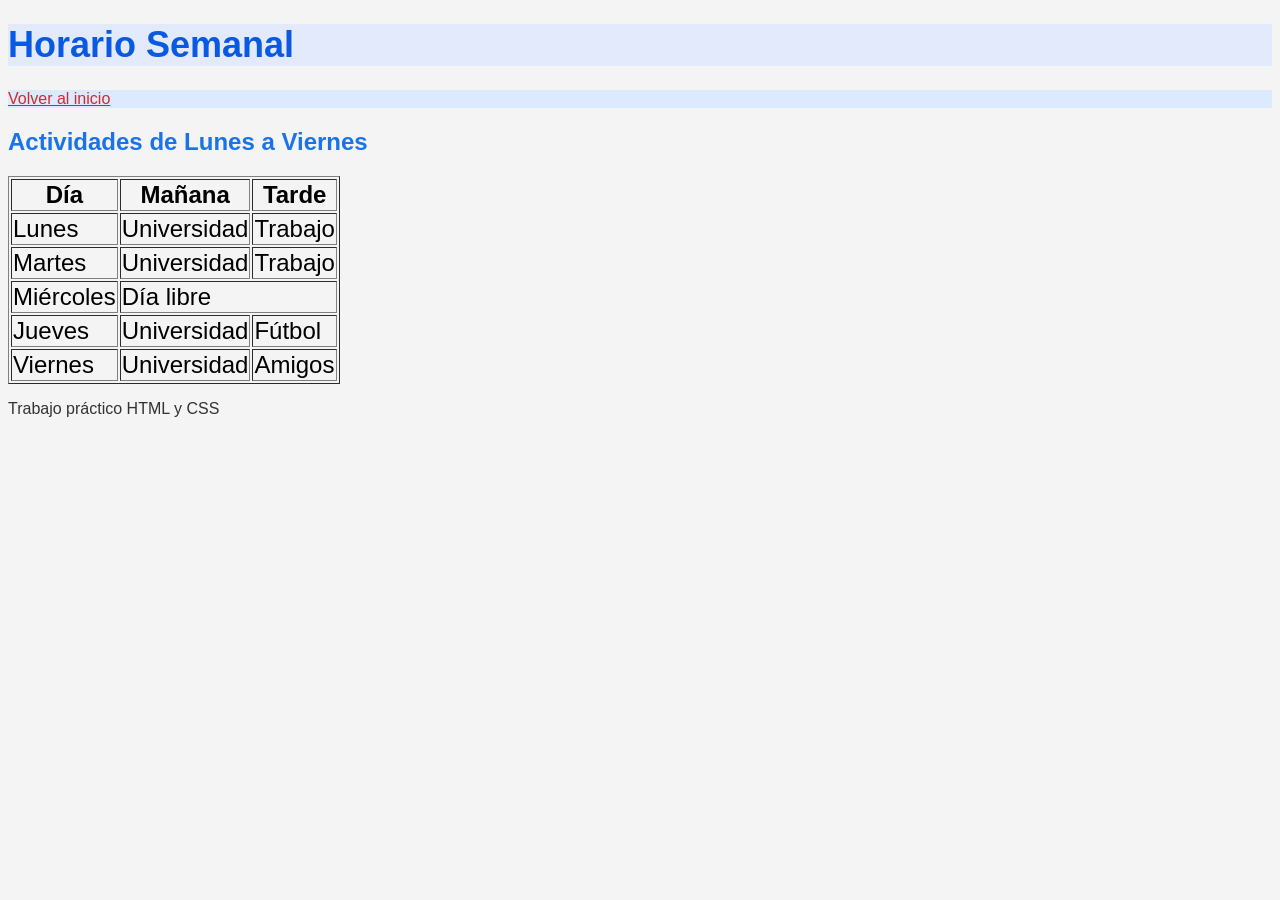
<file: horario.html>
<!DOCTYPE html>
<html lang="es">
<head>
    <meta charset="UTF-8">
    <title>Horario Semanal</title>
    <link rel="stylesheet" href="css/estilos.css">
</head>
<body>

    <header>
        <h1>Horario Semanal</h1>
    </header>

    <nav>
        <a href="index.html">Volver al inicio</a>
    </nav>

    <main>
        <section>
            <h2>Actividades de Lunes a Viernes</h2>

            <table border="1">
                <tr>
                    <th>Día</th>
                    <th>Mañana</th>
                    <th>Tarde</th>
                </tr>

                <tr>
                    <td>Lunes</td>
                    <td>Universidad</td>
                    <td>Trabajo</td>
                </tr>

                <tr>
                    <td>Martes</td>
                    <td>Universidad</td>
                    <td>Trabajo</td>
                </tr>

                <tr>
                    <td>Miércoles</td>
                    <td colspan="2">Día libre</td>
                </tr>

                <tr>
                    <td>Jueves</td>
                    <td>Universidad</td>
                    <td>Fútbol</td>
                </tr>

                <tr>
                    <td>Viernes</td>
                    <td>Universidad</td>
                    <td>Amigos</td>
                </tr>

            </table>
        </section>
    </main>

    <footer>
        <p>Trabajo práctico HTML y CSS</p>
    </footer>

</body>
</html>
</file>
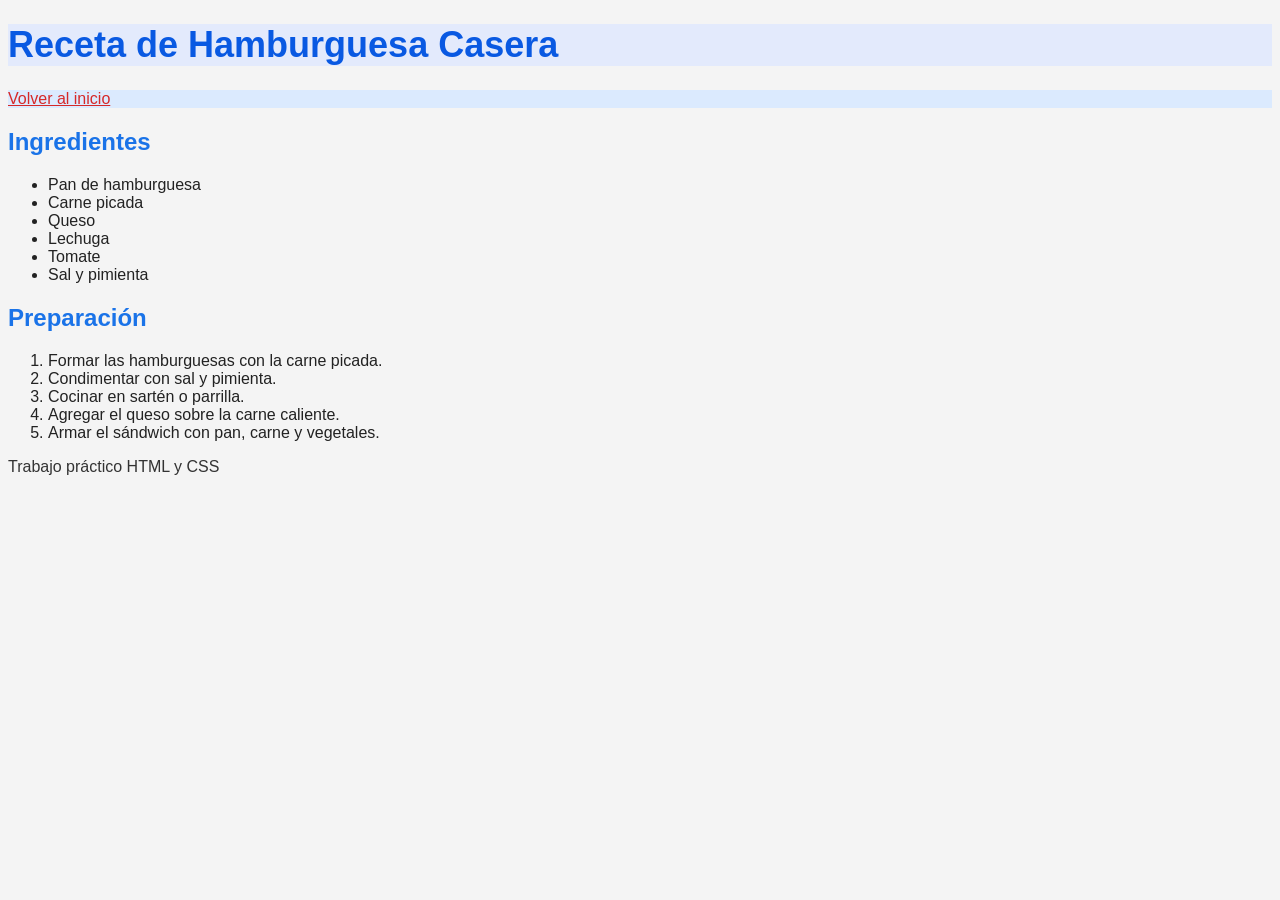
<file: receta.html>
<!DOCTYPE html>
<html lang="es">
<head>
    <meta charset="UTF-8">
    <title>Receta - Hamburguesa Casera</title>
    <link rel="stylesheet" href="css/estilos.css">
</head>
<body>

    <header>
        <h1>Receta de Hamburguesa Casera</h1>
    </header>

    <nav>
        <a href="index.html">Volver al inicio</a>
    </nav>

    <main>
        <section>
            <h2>Ingredientes</h2>
            <ul>
                <li>Pan de hamburguesa</li>
                <li>Carne picada</li>
                <li>Queso</li>
                <li>Lechuga</li>
                <li>Tomate</li>
                <li>Sal y pimienta</li>
            </ul>
        </section>

        <section>
            <h2>Preparación</h2>
            <ol>
                <li>Formar las hamburguesas con la carne picada.</li>
                <li>Condimentar con sal y pimienta.</li>
                <li>Cocinar en sartén o parrilla.</li>
                <li>Agregar el queso sobre la carne caliente.</li>
                <li>Armar el sándwich con pan, carne y vegetales.</li>
            </ol>
        </section>
    </main>

    <footer>
        <p>Trabajo práctico HTML y CSS</p>
    </footer>

</body>
</html>
</file>
<file: css/estilos.css>
/* Estilo general del sitio */
body {
    background-color: #f4f4f4;
    color: #222;
    font-family: Arial, Helvetica, sans-serif;
}

/* Título principal */
h1 {
    color: #0959e2;
    font-size: 36px;
    font-family: Verdana, Geneva, Tahoma, sans-serif;
}

/* Subtítulos */
h2 {
    color: #1a73e8;
    font-size: 24px;
}

/* Párrafos */
p {
    font-size: 16px;
    color: #333;
}

/* Links */
a {
    color: #d62828;
    font-size: 16px;
    font-family: Arial, Helvetica, sans-serif;
}

/* Lista de navegación */
ul {
    font-size: 16px;
}

/* Tabla (para horario.html) */
table {
    color: #000;
    font-size: 24px;
    font-family: Arial, Helvetica, sans-serif;
}

/* Encabezado */
header {
    background-color: #e3eafc;
    color: #000;
}

/* Navegación */
nav {
    background-color: #dbeafe;
}

/* Secciones */
section {
    color: #222;
}

/* Pie de página */
footer {
 
    color: red;
    font-size: 16px;
}
</file>
